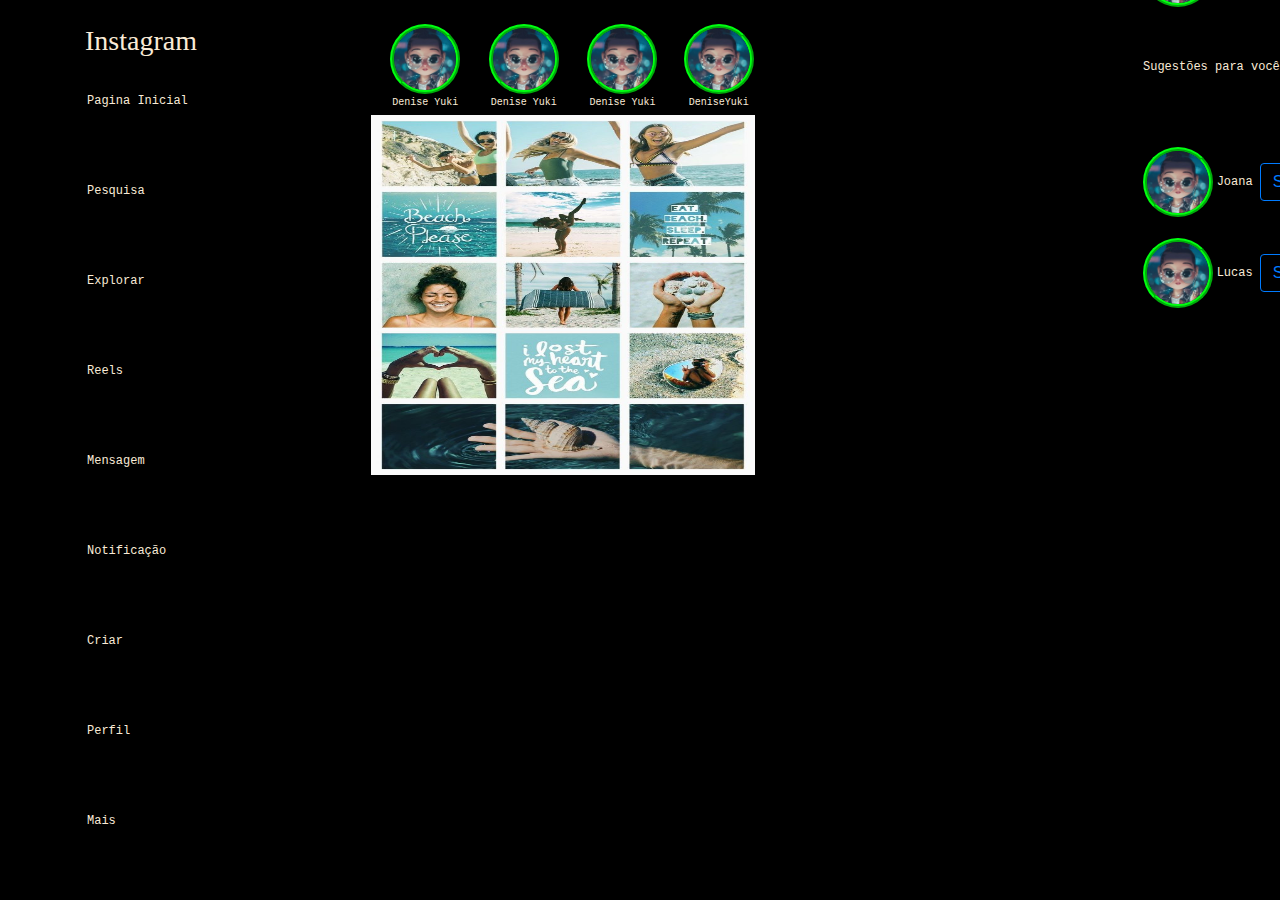
<file: index.html>
<!doctype html>
<html lang="pt-br">

<head>
  <title> Instagram</title>
  <!-- Required meta tags -->
  <meta charset="utf-8">
  <meta name="viewport" content="width=device-width, initial-scale=1, shrink-to-fit=no">

  <!-- Bootstrap CSS -->
  <link rel="stylesheet" href="./css/style.css">
  <link rel="shortcut icon" href="favicon.ico" type="image/x-icon">
  <link rel="stylesheet" href="https://stackpath.bootstrapcdn.com/bootstrap/4.3.1/css/bootstrap.min.css"
    integrity="sha384-ggOyR0iXCbMQv3Xipma34MD+dH/1fQ784/j6cY/iJTQUOhcWr7x9JvoRxT2MZw1T" crossorigin="anonymous">
</head>

<body style="background-color: black;">


  <div class="container">
    <div class="row">

      <div class="col-3">
        <br>
        <h3 style="font-family: cursive; color: antiquewhite;">Instagram</h3>
        <br><br>
        <div class="menor-esquerdo">

          <div class="menor">
            <span> Pagina Inicial</span>
          </div>
          <div class="menor">
            <span>Pesquisa</span>
          </div>
          <div class="menor">
            <span>Explorar</span>
          </div>

          <div class="menor">
            <span>Reels</span>
          </div>
          <div class="menor">
            <span>Mensagem</span>
          </div>
          <div class="menor">
            <span>Notificação</span>
          </div>
          <div class="menor">
            <span>Criar</span>
          </div>

          <div class="menor">
            <span>Perfil</span>
          </div>

          <div class="menor">
            <span>Mais</span>
          </div>
        </div>
      </div>


      <div class="col-6">
        <br><br>
        <div class="centro">
          <div class="row">


            <div class="col-3">
              <br>


              

              <div class="status">
                <div class="img-redonda">
                  <img src="3c9919fbb8c971c017d62cc06d508d0e.jpg" alt="boneca-de-oculos">
                  <span>Denise Yuki</span>
                </div>
                <div class="img-redonda">
                  <img src="3c9919fbb8c971c017d62cc06d508d0e.jpg" alt="boneca-de-oculos">
                  <span>Denise Yuki</span>

                </div>
                <div class="img-redonda">
                  <img src="3c9919fbb8c971c017d62cc06d508d0e.jpg" alt="boneca-de-oculos">
                  <span>Denise Yuki</span>

                </div>
                <div class="img-redonda">
                  <img src="3c9919fbb8c971c017d62cc06d508d0e.jpg" alt="boneca-de-oculos">
                  <span>DeniseYuki</span>
                </div>
              </div>
            </div>






            <div class="col-6">
              

            </div>
            <div class="col-3">

            </div>


          </div>
          <div class="feed-img">
            <img src="Instagram-Feed-Style-_-Praia-_-LuInstaGoals-⋆-Lu-Amaral-Studio-612x1024.jpg" style="height: 40vh; width: 30vw;">
          </div>

        </div>
      </div>




    <div class="direito">
      <div class="col-3">
        <br>
        <div class="menor-direito">
          <div class="row">
            <div class="col-12">  
                    <div class="menor-direito">
                      <div class="img-redonda">
                        <img src="3c9919fbb8c971c017d62cc06d508d0e.jpg" alt="boneca-de-oculos">
                        <span>Denise Yuki</span>
                        <button type="button" class="btn btn-outline-primary">Mudar</button>
                        <br>
                      </div>
                    </div>             
             <div class="row">
                <div class="col-12"> 
                  <br><br>
                  <div class="coluna-perfil">

                  <span> Sugestões para você</span>
                  <button type="button" class="btn btn-outline-primary">Ver Tudo</button>
                  </div>
                  <br><br>
                
              <div class="menor-direito">
                <div class="img-redonda">
                  <br>
                  <img src="3c9919fbb8c971c017d62cc06d508d0e.jpg" alt="boneca-de-oculos">
                  <span> Joana  </span>
                  <button type="button" class="btn btn-outline-primary">Seguir</button>
                </div>
              </div>

                <div class="menor-direito">
                    <div class="img-redonda">
                      <br>
                      <img src="3c9919fbb8c971c017d62cc06d508d0e.jpg" alt="boneca-de-oculos">
                      <span>Lucas  </span>
                      <button type="button" class="btn btn-outline-primary">Seguir</button>
                    </div>



             
        </div>
      </div>

    </div>
 
</div>









  <!-- Optional JavaScript -->
  <!-- jQuery first, then Popper.js, then Bootstrap JS -->
  <script src="https://code.jquery.com/jquery-3.3.1.slim.min.js"
    integrity="sha384-q8i/X+965DzO0rT7abK41JStQIAqVgRVzpbzo5smXKp4YfRvH+8abtTE1Pi6jizo"
    crossorigin="anonymous"></script>
  <script src="https://cdnjs.cloudflare.com/ajax/libs/popper.js/1.14.7/umd/popper.min.js"
    integrity="sha384-UO2eT0CpHqdSJQ6hJty5KVphtPhzWj9WO1clHTMGa3JDZwrnQq4sF86dIHNDz0W1"
    crossorigin="anonymous"></script>
  <script src="https://stackpath.bootstrapcdn.com/bootstrap/4.3.1/js/bootstrap.min.js"
    integrity="sha384-JjSmVgyd0p3pXB1rRibZUAYoIIy6OrQ6VrjIEaFf/nJGzIxFDsf4x0xIM+B07jRM"
    crossorigin="anonymous"></script>
</body>

</html>
</file>
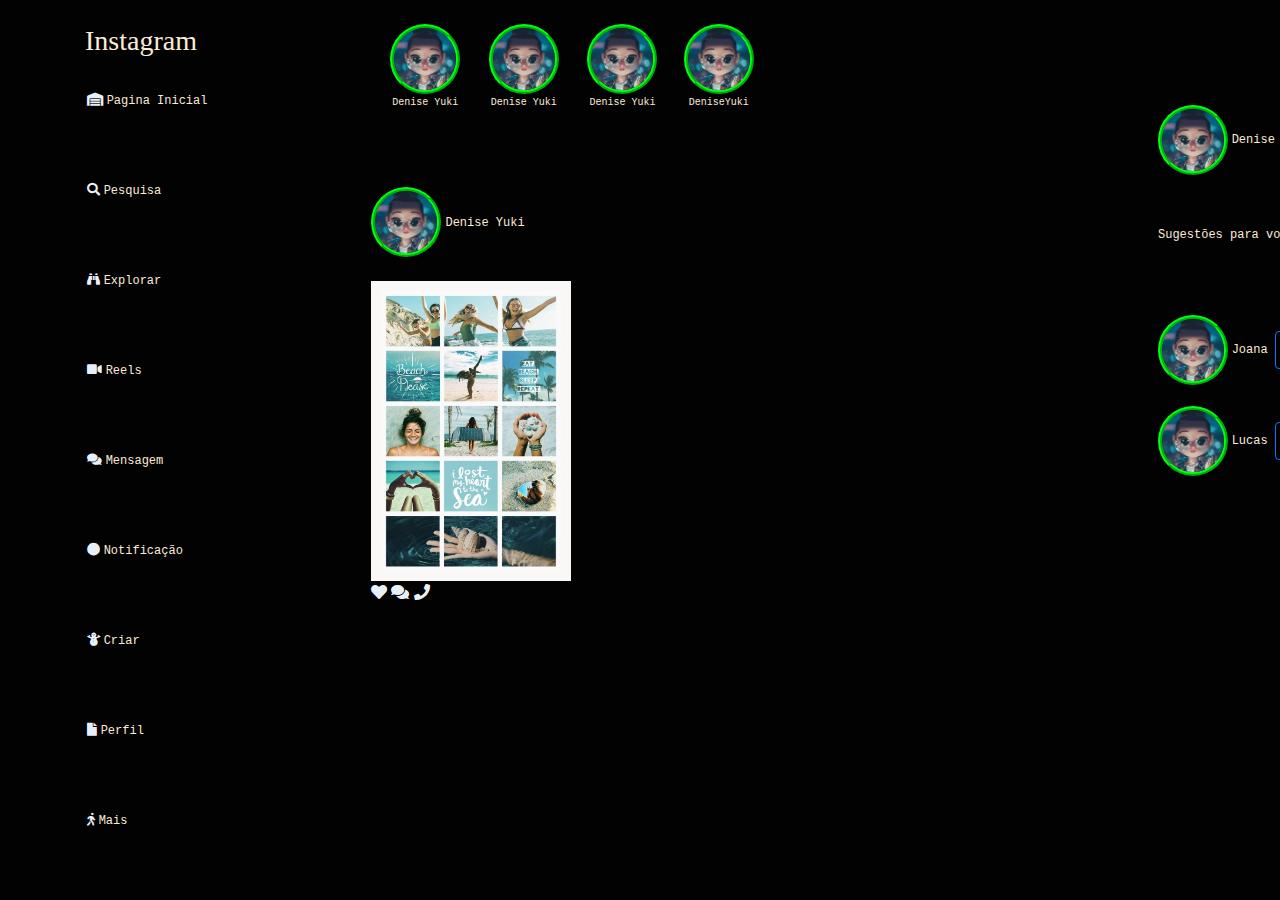
<file: index2.html>
<!doctype html>
<html lang="pt-br">

<head>
  <title> Instagram</title>
  <!-- Required meta tags -->
  <meta charset="utf-8">
  <meta name="viewport" content="width=device-width, initial-scale=1, shrink-to-fit=no">

  <!-- Bootstrap CSS -->
  <link rel="stylesheet" href="./css/style.css">
  <link rel="stylesheet" href="https://cdnjs.cloudflare.com/ajax/libs/font-awesome/5.11.2/css/all.css">
  <link rel="stylesheet" href="https://stackpath.bootstrapcdn.com/bootstrap/4.3.1/css/bootstrap.min.css"
    integrity="sha384-ggOyR0iXCbMQv3Xipma34MD+dH/1fQ784/j6cY/iJTQUOhcWr7x9JvoRxT2MZw1T" crossorigin="anonymous">
</head>

<body style="background-color: rgb(3, 2, 2);">


  <div class="container">
    <div class="row">

      <div class="col-3">
        <br>
        <h3 style="font-family: cursive; color: antiquewhite;">Instagram</h3>
        <br><br>
        <div class="menor-esquerdo">

          <div class="menor">
            <i class="fa fa-warehouse" style="color:rgba(240, 248, 255, 0.974);"></i>
            <span> Pagina Inicial</span>
          </div>
          <div class="menor">
            <i class="fa fa-search" style="color:rgba(240, 248, 255, 0.974);"></i>
            <span>Pesquisa</span>
          </div>
          <div class="menor">
            <i class="fa fa-binoculars" style="color:rgba(240, 248, 255, 0.974);"></i>
            <span>Explorar</span>
          </div>

          <div class="menor">
            <i class="fa fa-video" style="color:rgba(240, 248, 255, 0.974);"></i>
            <span>Reels</span>
          </div>
          <div class="menor">
            <i class="fa fa-comments" style="color:rgba(240, 248, 255, 0.974);"></i>
            <span>Mensagem</span>
          </div>
          <div class="menor">
            <i class="fa fa-circle" style="color:rgba(240, 248, 255, 0.974);"></i>
            <span>Notificação</span>
          </div>
          <div class="menor">
            <i class="fa fa-snowman" style="color:rgba(240, 248, 255, 0.974);"></i>
            <span>Criar</span>
          </div>

          <div class="menor">
            <i class="fa fa-file" style="color:rgba(240, 248, 255, 0.974);"></i>
            <span>Perfil</span>
          </div>

          <div class="menor">
            <i class="fa fa-walking" style="color:rgba(240, 248, 255, 0.974);"></i>

            <span>Mais</span>
          </div>
        </div>
      </div>


      <div class="col-6">
        <br><br>
        <div class="centro">
          <div class="row">


            <div class="col-3">
              <br>
              

              <div class="status">
                

                <div class="img-redonda">
                  <img src="3c9919fbb8c971c017d62cc06d508d0e.jpg" alt="boneca-de-oculos">
                  <span>Denise Yuki</span>
                </div>
                <div class="img-redonda">
                  <img src="3c9919fbb8c971c017d62cc06d508d0e.jpg" alt="boneca-de-oculos">
                  <span>Denise Yuki</span>

                </div>
                <div class="img-redonda">
                  <img src="3c9919fbb8c971c017d62cc06d508d0e.jpg" alt="boneca-de-oculos">
                  <span>Denise Yuki</span>

                </div>
                <div class="img-redonda">
                  <img src="3c9919fbb8c971c017d62cc06d508d0e.jpg" alt="boneca-de-oculos">
                  <span>DeniseYuki</span>
                </div>
              </div>
            </div>



            <div class="col-6">
              

            </div>
            <div class="col-3">

            </div>


          </div>
          <div class="feed">
          <div class="feed-img">
            <br><br>
            <div class="img-redonda">
              <br>
              <img src="3c9919fbb8c971c017d62cc06d508d0e.jpg" alt="boneca-de-oculos">
              <span style="font-size: small;">Denise Yuki</span>
              <br><br>
            </div>
            <img src="Instagram-Feed-Style-_-Praia-_-LuInstaGoals-⋆-Lu-Amaral-Studio-612x1024.jpg" style="height: 300px; width: 200px; border:10px solid rgb(250, 247, 247);">
            <br>
            <i class="fa fa-heart" style="color:rgba(240, 248, 255, 0.974);"></i>
            <i class="fa fa-comments" style="color:rgba(240, 248, 255, 0.974);"></i>
            <i class="fa fa-phone" style="color:rgba(240, 248, 255, 0.974);"></i>
</div>

          </div>

        </div>
      </div>


      <div class="col-3">
        <br><br><br><br><br><br><br>

    <div class="direito">
      <div class="col-3">
        <br>
        <div class="menor-direito">
          <div class="row">
            <div class="col-12">  
                    <div class="menor-direito">
                      <div class="img-redonda">
                        <img src="3c9919fbb8c971c017d62cc06d508d0e.jpg" alt="boneca-de-oculos">
                        <span>Denise Yuki</span>
                        <button type="button" class="btn btn-outline-primary">Mudar</button>
                        <br>
                      </div>
                    </div>             
             <div class="row">
                <div class="col-12"> 
                  <br><br>
                  <div class="coluna-perfil">

                  <span> Sugestões para você</span>
                  <button type="button" class="btn btn-outline-primary">Ver Tudo</button>
                  </div>
                  <br><br>
                
              <div class="menor-direito">
                <div class="img-redonda">
                  <br>
                  <img src="3c9919fbb8c971c017d62cc06d508d0e.jpg" alt="boneca-de-oculos">
                  <span> Joana  </span>
                  <button type="button" class="btn btn-outline-primary">Seguir</button>
                </div>
              </div>

                <div class="menor-direito">
                    <div class="img-redonda">
                      <br>
                      <img src="3c9919fbb8c971c017d62cc06d508d0e.jpg" alt="boneca-de-oculos">
                      <span>Lucas  </span>
                      <button type="button" class="btn btn-outline-primary">Seguir</button>
                    </div>


                </div>
             
        </div>
      </div>

    </div>
 
</div>









  <!-- Optional JavaScript -->
  <!-- jQuery first, then Popper.js, then Bootstrap JS -->
  <script src="https://code.jquery.com/jquery-3.3.1.slim.min.js"
    integrity="sha384-q8i/X+965DzO0rT7abK41JStQIAqVgRVzpbzo5smXKp4YfRvH+8abtTE1Pi6jizo"
    crossorigin="anonymous"></script>
  <script src="https://cdnjs.cloudflare.com/ajax/libs/popper.js/1.14.7/umd/popper.min.js"
    integrity="sha384-UO2eT0CpHqdSJQ6hJty5KVphtPhzWj9WO1clHTMGa3JDZwrnQq4sF86dIHNDz0W1"
    crossorigin="anonymous"></script>
  <script src="https://stackpath.bootstrapcdn.com/bootstrap/4.3.1/js/bootstrap.min.js"
    integrity="sha384-JjSmVgyd0p3pXB1rRibZUAYoIIy6OrQ6VrjIEaFf/nJGzIxFDsf4x0xIM+B07jRM"
    crossorigin="anonymous"></script>
</body>

</html>
</file>
<file: css/style.css>
body{
    margin: 0px;
    padding: 0px;
}

span{
    font-family: monospace;
}
img{
    width: 70px;
    height: 70px;
}
button{
    font-size: small;
    color: #000;
}
span{
    color: antiquewhite;
}

.feed{
    width: 120vw;
    height: auto;
    right: -195%;
}



.menor-esquerdo{
    display: block;
    margin-top: -10%;
    width: 10vw;
    height: auto;
    border:1px solid rgba(132, 13, 13, 0);
    font-size: small;
    
}

.menor{
    width: 20vw;
    height: 10vh;
    border:1px solid rgba(14, 10, 10, 0);
}

.menor-direito{
    display: flex;
    width:20px;
    height: auto;
    border:10px solid rgba(174, 36, 36, 0);
}

.centro{
    margin-top: -10%;
    width: 41vw;
    height: 100%;
    border:1px solid rgba(8, 3, 3, 0);

}

.status{
    display: flex;
    width: 400px;
    height: auto;
    font-size: x-small;
    border: 5px solid rgba(0, 0, 0, 0);
    text-align: center;

}



.img-redonda img{
    
    border-radius: 100%;
    border:4px ridge rgb(0, 255, 17) ;
}


.direito{
    position: relative;
    width: 100px;
    height: auto;
    border:1px solid rgba(21, 3, 3, 0);
    margin-top: -90px;
    right: -200px;
}


.menor-direito{
    width: 250px;
    height: auto;
    border:1px solid rgba(193, 29, 29, 0);
    font-size: small;
    position: relative;
}

.coluna-perfil{
    width: 350px;
    height: auto;
    border:1px solid rgba(144, 20, 20, 0);
    font-size: small;
}
.coluna-direita{
    display:grid;
}
</file>
